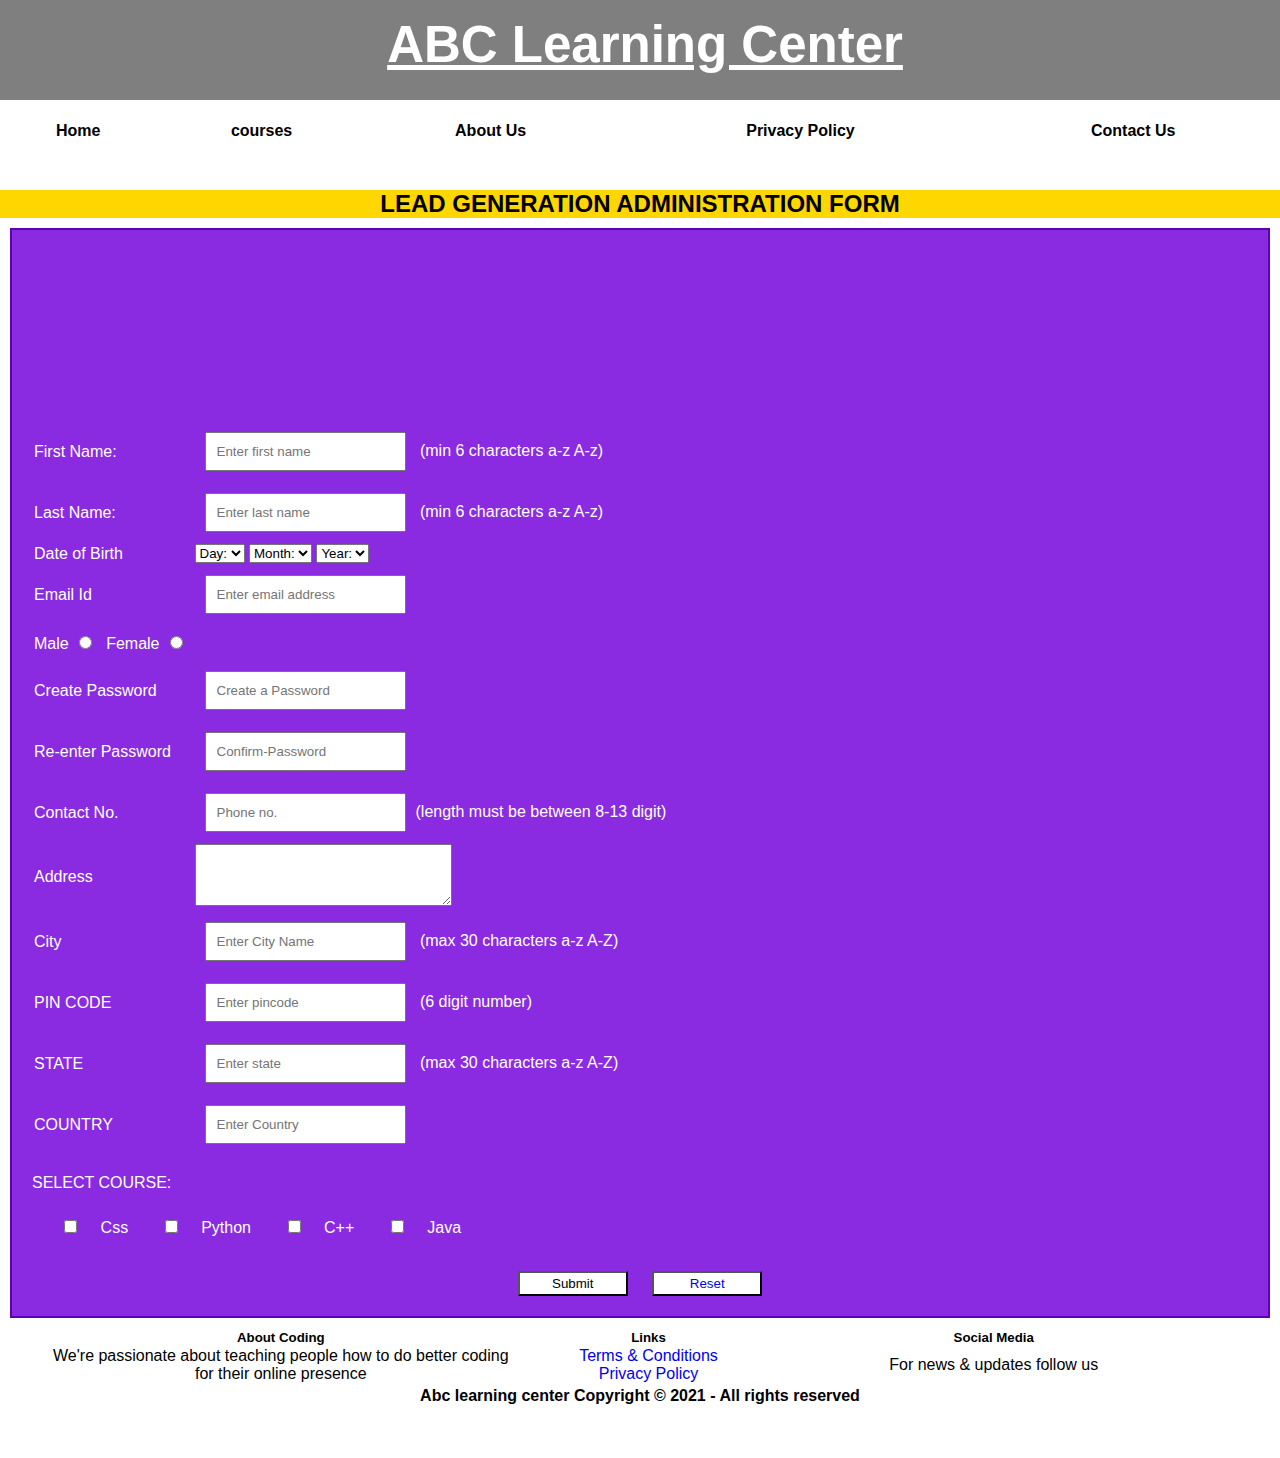
<file: Registration 2.html>
<!DOCTYPE html>
<html lang="en">

<head>
    <meta charset="UTF-8">
    <meta name="viewport" content="width=device-width, initial-scale=1.0">
    <link rel="stylesheet" href="css/style.css">
    <title>Lead Generation Registration Form</title>
    <style>
        * {
            font-family: Arial, Helvetica, sans-serif;
        }

        input {
            padding: 10px;
            margin: 10px;
        }

        button {
            margin: 10px;
        }

        form {
            margin: 10px;
            padding: 10px 20px;
            border: rgb(93, 1, 180) solid 2px;
        }

        h1 {
            text-decoration: underline;
            color: blueviolet;
        }

        a {
            text-decoration: none;
        }

        h2 {
            background-color: gold;
        }

        .button {
            color: rgb(0, 0, 0);
            text-align: center;
            text-decoration: none;
            cursor: pointer;
        }

        .btn1 {
            width: 110px;
            background-color: rgb(255, 255, 255);
            height: 25px;
        }

        .btn2 {
            width: 110px;
            background-color: rgb(255, 255, 255);
            height: 25px;
        }
    </style>
</head>

<body>

    <div class="menu">

        <div class="leftmenu">
            <h1> ABC Learning Center</h1>
        </div>
        <div id="navbars" style="background-color: black;">
            <table style="width: 100%; float: right; text-align: center; margin-top: 30px;">
                <tr>
                    <th> <a style="color: rgb(0, 0, 0);" href="index.html">Home</a></th>
                    <th> <a style="color: rgb(0, 0, 0);" href="courses.html">courses</a></th>
                    <th> <a style="color: rgb(0, 0, 0);" href="aboutus.html">About Us</a></th>
                    <th> <a style="color: rgb(0, 0, 0);" href="privacy policy.html">Privacy Policy</a></th>
                    <th> <a style="color: rgb(0, 0, 0);" href="Contact us.html">Contact Us</a></th>
                </tr>

            </table>
        </div>

    </div><br><br><br><br><br>
    <center>

        <h2>LEAD GENERATION ADMINISTRATION FORM</h2>
    </center>
    <form action="./thankYou.html" style="background-color: blueviolet; color: white;">
        <table>
            <tr>
                <td>First Name:</td>
                <td><input id="name" type="text" maxlength="30" placeholder="Enter first name" /> (min 6 characters a-z A-z)
                </td>
            </tr>
            <tr>
                <td>Last Name:</td>
                <td><input id="lname" type="text" maxlength="30" placeholder="Enter last name" /> (min 6 characters a-z A-z)
                </td>
            </tr>
            <tr>
                <td>Date of Birth</td>
                <td>
                    <select name="" id="dob">
                        <option value="null">Day:</option>
                        <option value="1">1</option>
                        <option value="2">2</option>
                        <option value="3">3</option>
                        <option value="4">4</option>
                        <option value="5">5</option>
                        <option value="6">6</option>
                        <option value="7">7</option>
                        <option value="8">8</option>
                        <option value="9">9</option>
                        <option value="10">10</option>
                        <option value="11">11</option>
                        <option value="12">12</option>
                        <option value="13">13</option>
                        <option value="14">14</option>
                        <option value="15">15</option>
                        <option value="16">16</option>
                        <option value="17">17</option>
                        <option value="18">18</option>
                        <option value="19">19</option>
                        <option value="20">20</option>
                        <option value="21">21</option>
                        <option value="22">22</option>
                        <option value="23">23</option>
                        <option value="24">24</option>
                        <option value="25">25</option>
                        <option value="26">26</option>
                        <option value="27">27</option>
                        <option value="28">28</option>
                        <option value="29">29</option>
                        <option value="30">30</option>
                        <option value="31">31</option>
                    </select>
                    <select name="Month" id="dob">
                        <option value="null">Month:</option>
                        <option value="Jan">Jan</option>
                        <option value="Feb">Feb</option>
                        <option value="Mar">Mar</option>
                        <option value="Apr">Apr</option>
                        <option value="May">May</option>
                        <option value="Jun">Jun</option>
                        <option value="Jul">Jul</option>
                        <option value="Aug">Aug</option>
                        <option value="Sept">Sept</option>
                        <option value="Oct">Oct</option>
                        <option value="Nov">Nov</option>
                        <option value="Dec">Dec</option>
                    </select>
                    <select name="" id="dob">
                        <option value="null">Year:</option>
                        <option value="2020">2020</option>
                        <option value="2019">2019</option>
                        <option value="2018">2018</option>
                        <option value="2017">2017</option>
                        <option value="2016">2016</option>
                        <option value="2015">2015</option>
                        <option value="2014">2014</option>
                        <option value="2013">2013</option>
                        <option value="2012">2012</option>
                    </select>
                </td>
            </tr>
            <tr>
                <td>Email Id</td>
                <td><input type="email" name="" id="email" placeholder="Enter email address"></td>
            </tr> <br><br>

            <td>
                <label for="male">Male</label><input type="radio" name="gender" id="male">
                <label for="female">Female</label><input type="radio" name="gender" id="female">
            </td>
            </tr>

            <tr>
                <td>Create Password</td>
                <td><input type="password" name="" id="pass" placeholder="Create a Password"></td>
            </tr>
            <br><br><br>
            <tr>
                <td>Re-enter Password</td>
                <td><input type="password" name="" id="cpass" placeholder="Confirm-Password"></td>
            </tr>


            <tr>
                <td>Contact No.</td>
                <td><input type="number" maxlength="10" name="" id="contact" placeholder="Phone no. ">(length must be between
                    8-13 digit)</td>
            </tr>
            <br><br><br>


            <tr>
                <td>Address</td>
                <td>
                    <textarea name="" id="address" cols="30" rows="4"></textarea>
                </td>
            </tr>
            <tr>
                <td>City</td>
                <td><input type="text" name="City" id="city" maxlength="30" placeholder="Enter City Name"> (max 30
                    characters a-z A-Z)</td>
            </tr>
            <tr>
                <td>PIN CODE</td>
                <td><input type="number" name="" id="pincode" maxlength="6" placeholder="Enter pincode"> (6 digit number)
                </td>
            </tr>
            <tr>
                <td>STATE</td>
                <td><input type="text" name="" id="state" placeholder="Enter state" maxlength="30"> (max 30 characters
                    a-z
                    A-Z)</td>
            </tr>
            <tr>
                <td>COUNTRY</td>
                <td><input type="text" name="" id="country" placeholder="Enter Country"></td>
            </tr>
            <br><br>
        </table>

        <tr>
            <br>
            <td>
                <label>SELECT COURSE: </label>
                <br><br>
                &nbsp;&nbsp;&nbsp;&nbsp;
                <input type="checkbox" name="course" id="css">
                &nbsp;
                <span id="css">Css</span>
                &nbsp;&nbsp;&nbsp;&nbsp;
                <input type="checkbox" name="course" id="Python">
                &nbsp;
                <span id="python">Python</span>
                &nbsp;&nbsp;&nbsp;&nbsp;
                <input type="checkbox" name="course" id="cplus">
                &nbsp;
                <span id="cplus">C++</span>
                &nbsp;&nbsp;&nbsp;&nbsp;
                <input type="checkbox" name="course" id="java">
                &nbsp;
                <span id="jave">Java</span>
                <br><br>
            </td>
        </tr>
        </table>
        <center>
            <div class="button">
                <button class="button btn1" onclick="signup()" type="submit">Submit</button>
                <button class="button btn2" type="button"><a href="./Registration 2.html">Reset</a></button>
            </div>
        </center>
    </form>
    <div class="footer" style="background-color: rgb(255, 255, 255); opacity:100% ; ">
        <table style="width:90%;; margin-left: 50px;text-align: center;">
            <tbody>
                <tr>
                    <th>
                        <h5>About Coding</h5>
                    </th>
                    <th>
                        <h5>Links</h5>
                    </th>

                    <th>
                        <h5>Social Media</h5>
                    </th>
                </tr>
                <tr>
                    <td style="width:40%;">
                        <p>We're passionate about teaching people how to do better coding for their online presence</p>
                    </td>
                    <td>
                        <a href="terms and condition.html">Terms &amp; Conditions</a>
                        <br>
                        <a href="privacy policy.html">Privacy Policy</a>
                    </td>

                    <td>
                        <p>For news &amp; updates follow us</p>
                        <a href="#">
                            <i class="fab fa-facebook-f"></i>
                        </a>
                        <a href="#">
                            <i class="fab fa-twitter"></i>
                        </a>
                        <a href="#">
                            <i class="fab fa-pinterest-p"></i>
                        </a>
                        <a href="#">
                            <i class="fab fa-instagram"></i>
                        </a>
                        <a href="#">
                            <i class="fab fa-linkedin-in"></i>
                        </a>
                        <a href="#">
                            <i class="fab fa-youtube"></i>
                        </a>
                    </td>
                </tr>
            </tbody>
        </table>
    </div>

    <div class="copyright" style="background-color: rgb(255, 255, 255); opacity: 100%;">
        <table style="text-align: center;width: 100%; margin-top: 0%;">
            <tr>
                <th ">
                  <p class=" p-small" style="padding-bottom: 4%; margin-bottom: 0%;">Abc learning center Copyright ©
                    2021 - All rights reserved</p>
                </th>
            </tr>
        </table>
    </div>

<script>
    function signup(){
     var name=document.getElementById("name").value;
     var name=document.getElementById("lname").value;
     var name=document.getElementById("email").value;
     var name=document.getElementById("pass").value;
     var name=document.getElementById("cpass").value;
     var name=document.getElementById("contact").value;

     localStorage.setItem("name1",name)
     localStorage.setItem("name1",lname)
     localStorage.setItem("name1",email)
     localStorage.setItem("name1",pass)
     localStorage.setItem("name1",cpass)
     localStorage.setItem("name1",contact)
    }
</script>

</body>

</html>
</file>
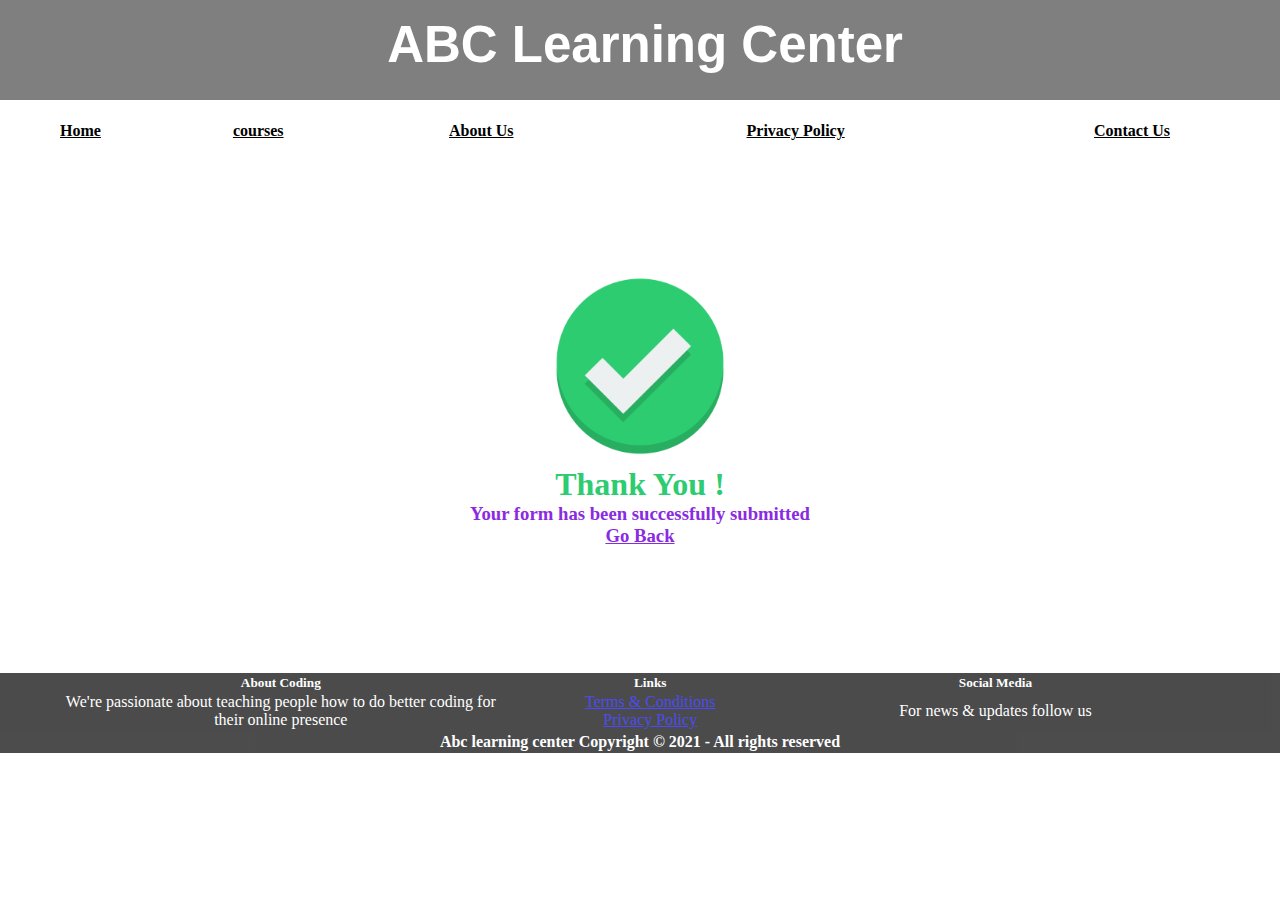
<file: ThankYou.html>
<!DOCTYPE html>
<html lang="en">
<head>
    <meta charset="UTF-8">
    <meta name="viewport" content="width=device-width, initial-scale=1.0">
    <link rel="stylesheet" href="css/style.css">
    <title>Thank you</title>
</head>
<body>
    
		<div class="menu">
			
			<div class="leftmenu">
				<h1> ABC Learning Center </h1>
			</div>
<div id="navbars" style="background-color: rgb(0, 0, 0);">
<table style="width: 100%; float: right; text-align: center; margin-top: 30px;
text-decoration: none;">
	<tr class="nvv">
		<th> <a style="color: rgb(0, 0, 0);" href="index.html">Home</a></th>
		<th> <a style="color: rgb(0, 0, 0);" href="courses.html">courses</a></th>
		<th> <a style="color: rgb(0, 0, 0);" href="aboutus.html">About Us</a></th>
		<th> <a style="color: rgb(0, 0, 0);" href="privacy policy.html">Privacy Policy</a></th>
		<th> <a style="color: rgb(0, 0, 0);" href="Contact us.html">Contact Us</a></th>
	</tr>

</table></div>

		</div>
        <br><br><br><br><br><br><br><br><br>
    <center>
        <img src="Images/tick mark.png" alt="Tick Mark Green" width="200px" height="200px">
        <h1 style="color: #2ecc71;">Thank You !</h1>
        <h3 style="color: blueviolet;">Your form has been successfully submitted</h3>
        <h3><a style="color: blueviolet;" href="./index.html">Go Back</a></h3>
    </center>

    <br><br><br><br><br><br><br>
    <div class="footer" style="background-color: rgb(0, 0, 0); opacity:70% ; color: white;">
       <table style="width:90%;; margin-left: 50px;text-align: center;">
           <tbody style="color: rgb(255, 255, 255);"><tr>
               <th><h5>About Coding</h5></th>
               <th><h5>Links</h5></th>
               
               <th><h5>Social Media</h5></th>
           </tr>
           <tr>
               <td style="width:40%;">
                   <p>We're passionate about teaching people how to do better coding for their online presence</p>
               </td>
               <td>
                   <a href="terms and condition.html">Terms &amp; Conditions</a>
                   <br>
                   <a href="privacy policy.html">Privacy Policy</a>                      
               </td>
               
               <td>
                   <p>For news &amp; updates follow us</p>
                       <a href="#">
                           <i class="fab fa-facebook-f"></i>
                       </a>
                       <a href="#">
                           <i class="fab fa-twitter"></i>
                       </a>
                       <a href="#">
                           <i class="fab fa-pinterest-p"></i>
                       </a>
                       <a href="#">
                           <i class="fab fa-instagram"></i>
                       </a>
                       <a href="#">
                           <i class="fab fa-linkedin-in"></i>
                       </a>
                       <a href="#">
                           <i class="fab fa-youtube"></i>
                       </a>
               </td>
           </tr>
       </tbody></table>
    </div>
    
    <div class="copyright" style="color: white; background-color: rgb(0, 0, 0); opacity: 70%;">
     <table style="text-align: center;width: 100%; margin-top: 0%;">
         <tr >
             <th ">
                 <p class="p-small" style="padding-bottom: 0%; margin-bottom: 0%;">Abc learning center Copyright © 2021  - All rights reserved</p>
             </th>
         </tr>
     </table>     
    </div> 
</body>
</html>
</file>
<file: css/style.css>
*{
	margin:0px;
	padding:0px;
}
.navbar #nvv th a{
  text-decoration: none;
}


.menu{

	width: 100%;
	height: 100px;
	background-color: rgba(0,0,0,0.5);
}

.leftmenu{
	width: 100%;
	line-height: 90px;
	float: left;

/*	background-color: yellow;*/
}

.leftmenu h1{
	padding-left: 70px;
	font-size: 51px;
	font-weight: bold;
	text-align: center;
	color: white;
	font-size: 40x;
	padding-left: 10px;
	font-family: 'Montserrat', sans-serif;
}


.rightmenu{
	width:70%;
	height: 2px;
	padding-top:none;
	float: right;
/*	background-color: red; */
}

.rightmenu ul{
	margin-left: 200px;
	padding-top: none;

}

.rightmenu ul li {
	font-family: 'Montserrat', sans-serif;
	display: inline-block;
	list-style: none;
	font-size: 15px;
	color:white;
	font-weight: bold;
	line-height: 1px;
	margin-left: 40px;
	text-transform: uppercase;

}


.rightmenu ul li:hover {
	font-size: 20px ;
	font-weight: bolder;
}


#fisrtlist{
	color: orange;
	padding-top: 2px;
}

.rightmenu ul li:hover{
	color: orange;
}


.text{
	width: 100%;
	margin-top: 185px;
	text-transform: uppercase;
	text-align: center;
	color:white;
}

.text h4{

	font-size: 14px;
	font-family: 'Open Sans', sans-serif;
}
.text h1:hover{
  font-size: 33px;
  color: white;
  transityion: ease-in;
  font-weight: bolder;
  text-shadow: 2px 2px 5px #1b273b;
  transform: scale(1);
  transition: all 0.4s ease-in-out 0.2s;
}
.text h1{
	font-size:32px;
	font-family: 'Montserrat', sans-serif;
	font-weight: 700px;
	margin:14px 0px;
	transform: translateY(1px);
  transition: all 0.3s ease-in-out 0.1s;
}

.text h3{
	font-size: 12px;
	font-family: 'Open Sans', sans-serif;
}


#buttonone{
	background-color: white;
	border: none;
	font-size: 10px;
	font-weight: bold;
	text-transform: uppercase;
	line-height: 40px;
	width: 150px;
	font-family: 'Montserrat', sans-serif;
	margin-top: 25px;
	border-radius: 20px;
	border: 3px solid white;
	margin:14px 0px;
  transform: translateY(1px);
  transition: all 0.3s ease-in-out 0.1s;
}
#buttonone:hover{
  font-size: 15px;
  line-height: 50px;
  border-radius:20px;
  width: 180px;
  transform: scale(1);
  transition: all 0.4s ease-in-out 0.2s;
}

#buttontwo{

	background-color: transparent;
	color: white;
	border: none;
	font-family: 'Montserrat', sans-serif;
	text-transform: uppercase;
	font-weight: bold;
	line-height: 40px;
	border: 3px solid white;
	width: 150px;
	border-radius: 20px;
	margin:14px 0px;
	transform: translateY(1px);
  transition: all 0.3s ease-in-out 0.1s;
}
#buttontwo:hover{

  font-size: 15px;
 line-height: 50px;
border-radius:20px;
width: 180px;
transform: scale(1);
transition: all 0.4s ease-in-out 0.2s;
}

.nvv
</file>
